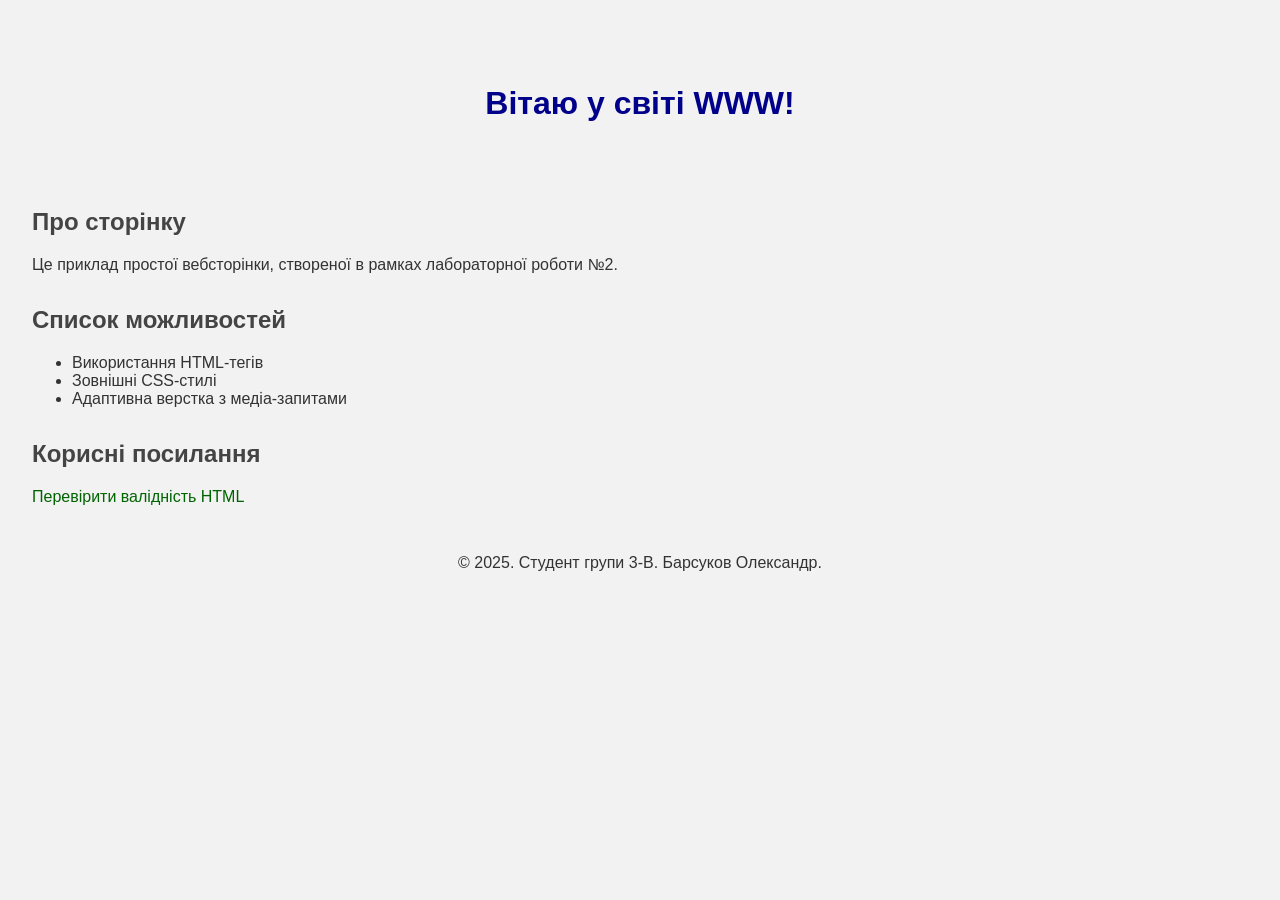
<file: Lab_1/index.html>
<!DOCTYPE html>
<html lang="uk">
<head>
    <meta charset="UTF-8">
    <meta name="viewport" content="width=device-width, initial-scale=1.0">
    <title>Лабораторна робота №2</title>
    <link rel="stylesheet" href="style.css">
</head>
<body>

<header>
    <h1>Вітаю у світі WWW!</h1>
</header>

<main>
    <h2>Про сторінку</h2>
    <p>Це приклад простої вебсторінки, створеної в рамках лабораторної роботи №2.</p>
    <h2>Список можливостей</h2>
    <ul>
        <li>Використання HTML-тегів</li>
        <li>Зовнішні CSS-стилі</li>
        <li>Адаптивна верстка з медіа-запитами</li>
    </ul>
    <h2>Корисні посилання</h2>
    <a href="https://validator.w3.org/" target="_blank">Перевірити валідність HTML</a>
</main>
<footer>
    <p>© 2025. Студент групи 3-В. Барсуков Олександр.</p>
</footer>

</body>
</html>
</file>
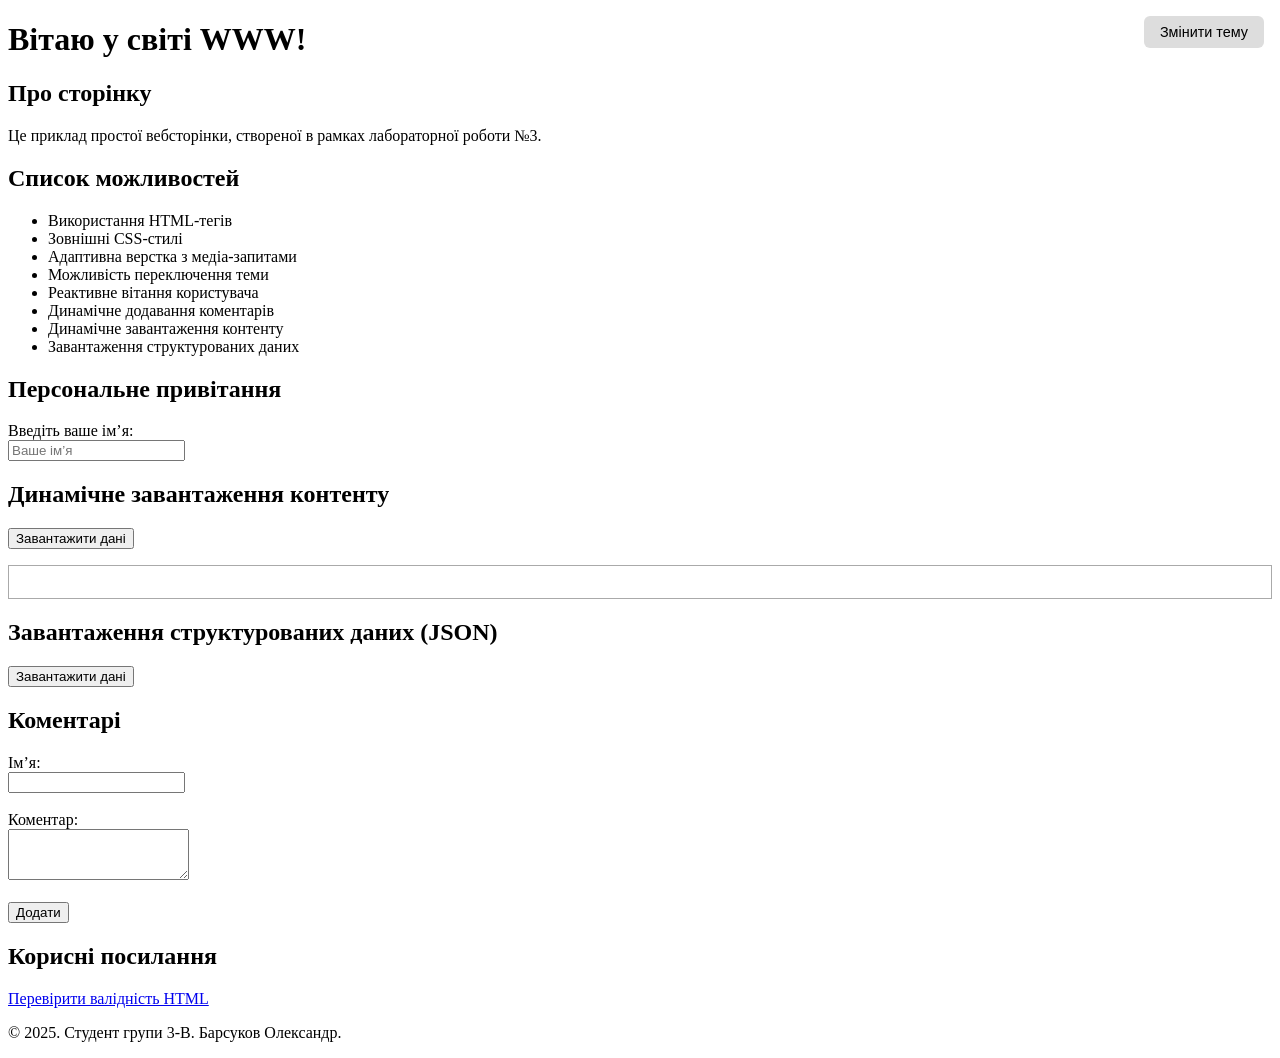
<file: Lab_3/index.html>
<!DOCTYPE html>
<html lang="uk">
<head>
    <meta charset="UTF-8">
    <meta name="viewport" content="width=device-width, initial-scale=1.0">
    <title>Лабораторна робота №3</title>
    <link rel="stylesheet" href="style.css">
</head>
<body>

<header>
    <h1>Вітаю у світі WWW!</h1>
    <button id="themeToggle">Змінити тему</button>
</header>

<main>
    <h2>Про сторінку</h2>
    <p>Це приклад простої вебсторінки, створеної в рамках лабораторної роботи №3.</p>
    <h2>Список можливостей</h2>
    <ul>
        <li>Використання HTML-тегів</li>
        <li>Зовнішні CSS-стилі</li>
        <li>Адаптивна верстка з медіа-запитами</li>
        <li>Можливість переключення теми</li>
        <li>Реактивне вітання користувача</li>
        <li>Динамічне додавання коментарів</li>
        <li>Динамічне завантаження контенту</li>
        <li>Завантаження структурованих даних</li>
    </ul>

    <h2>Персональне привітання</h2>
    <label for="nameInput">Введіть ваше ім’я:</label><br>
    <input type="text" id="nameInput" placeholder="Ваше ім’я">
    <div id="greetingContainer"></div>

    <h2>Динамічне завантаження контенту</h2>
    <button id="loadDataBtn">Завантажити дані</button>
    <div id="ajaxContainer"></div>

    <h2>Завантаження структурованих даних (JSON)</h2>
    <button id="loadJsonBtn">Завантажити дані</button>
    <div id="jsonContainer"></div>

    <h2>Коментарі</h2>
    <form id="commentForm">
    <label for="commentName">Ім’я:</label><br>
    <input type="text" id="commentName" required><br><br>
    <label for="commentText">Коментар:</label><br>
    <textarea id="commentText" rows="3" required></textarea><br><br>
    <button type="submit">Додати</button>
    </form>
    <div id="commentsContainer"></div>

    <h2>Корисні посилання</h2>
    <a href="https://validator.w3.org/" target="_blank">Перевірити валідність HTML</a>
</main>
<footer>
    <p>© 2025. Студент групи 3-В. Барсуков Олександр.</p>
</footer>

<script>
    const body = document.body;
    const toggleButton = document.getElementById('themeToggle');
    // Завантаження збереженої теми
    const savedTheme = localStorage.getItem('theme');
    if (savedTheme) {
        body.classList.add(savedTheme);
    } else {
        body.classList.add('light-theme');
    }
    // Обробник натискання кнопки
    toggleButton.addEventListener('click', () => {
        if (body.classList.contains('light-theme')) {
            body.classList.replace('light-theme', 'dark-theme');
            localStorage.setItem('theme', 'dark-theme');
        } else {
            body.classList.replace('dark-theme', 'light-theme');
            localStorage.setItem('theme', 'light-theme');
        }
    });
</script>
<script>
    const nameInput = document.getElementById('nameInput');
    const greetingContainer = document.getElementById('greetingContainer');
    function handleNameInput(event) {
        const name = event.target.value.trim();
        if (name === '') {
            greetingContainer.textContent = '';
        } else {
            greetingContainer.textContent = `Вітаємо, ${name}!`;
        }
    }
    nameInput.addEventListener('input', handleNameInput);
</script>
<script>
    const commentForm = document.getElementById('commentForm');
    const commentName = document.getElementById('commentName');
    const commentText = document.getElementById('commentText');
    const commentsContainer = document.getElementById('commentsContainer');
    commentForm.addEventListener('submit', function (event) {
        event.preventDefault();
        const name = commentName.value.trim();
        const text = commentText.value.trim();
        if (name === '' || text === '') {
            return;
        }
        // Створення елемента коментаря
        const commentItem = document.createElement('div');
        // Дочірній елемент: ім’я
        const author = document.createElement('strong');
        author.textContent = name;
        // Дочірній елемент: текст коментаря
        const commentBody = document.createElement('p');
        commentBody.textContent = text;
        // Формування структури
        commentItem.appendChild(author);
        commentItem.appendChild(commentBody);
        // Додавання до контейнера
        commentsContainer.appendChild(commentItem);
        // Очищення полів форми
        commentName.value = '';
        commentText.value = '';
    });
</script>
<script>
    const loadDataBtn = document.getElementById('loadDataBtn');
    const ajaxContainer = document.getElementById('ajaxContainer');
    const DATA_URL = 'https://web2025-test-data.ikto.net/autumn-note.html';
    loadDataBtn.addEventListener('click', async () => {
        ajaxContainer.textContent = 'Завантаження...';
        try {
            const response = await fetch(DATA_URL);
            if (!response.ok) {
                throw new Error('Network response was not ok');
            }
            const htmlContent = await response.text();
            ajaxContainer.innerHTML = htmlContent;
        } catch (error) {
            ajaxContainer.textContent = 'Не вдалося завантажити дані';
        }
    });
</script>
<script>
    const loadJsonBtn = document.getElementById('loadJsonBtn');
    const jsonContainer = document.getElementById('jsonContainer');
    const JSON_URL = 'https://web2025-test-data.ikto.net/comments.json';
    loadJsonBtn.addEventListener('click', async () => {
        jsonContainer.textContent = 'Завантаження...';
        try {
            const response = await fetch(JSON_URL);
            if (!response.ok) {
                throw new Error('Network error');
            }
            const data = await response.json();
            // Очищаємо контейнер
            jsonContainer.innerHTML = '';
            // Побудова елементів на основі JSON
            data.forEach(item => {
                const commentDiv = document.createElement('div');
                const author = document.createElement('strong');
                author.textContent = item.name;
                const text = document.createElement('p');
                text.textContent = item.comment;
                commentDiv.appendChild(author);
                commentDiv.appendChild(text);
                jsonContainer.appendChild(commentDiv);
            });
        } catch (error) {
            jsonContainer.textContent = 'Не вдалося завантажити дані';
        }
    });
</script>

</body>
</html>
</file>
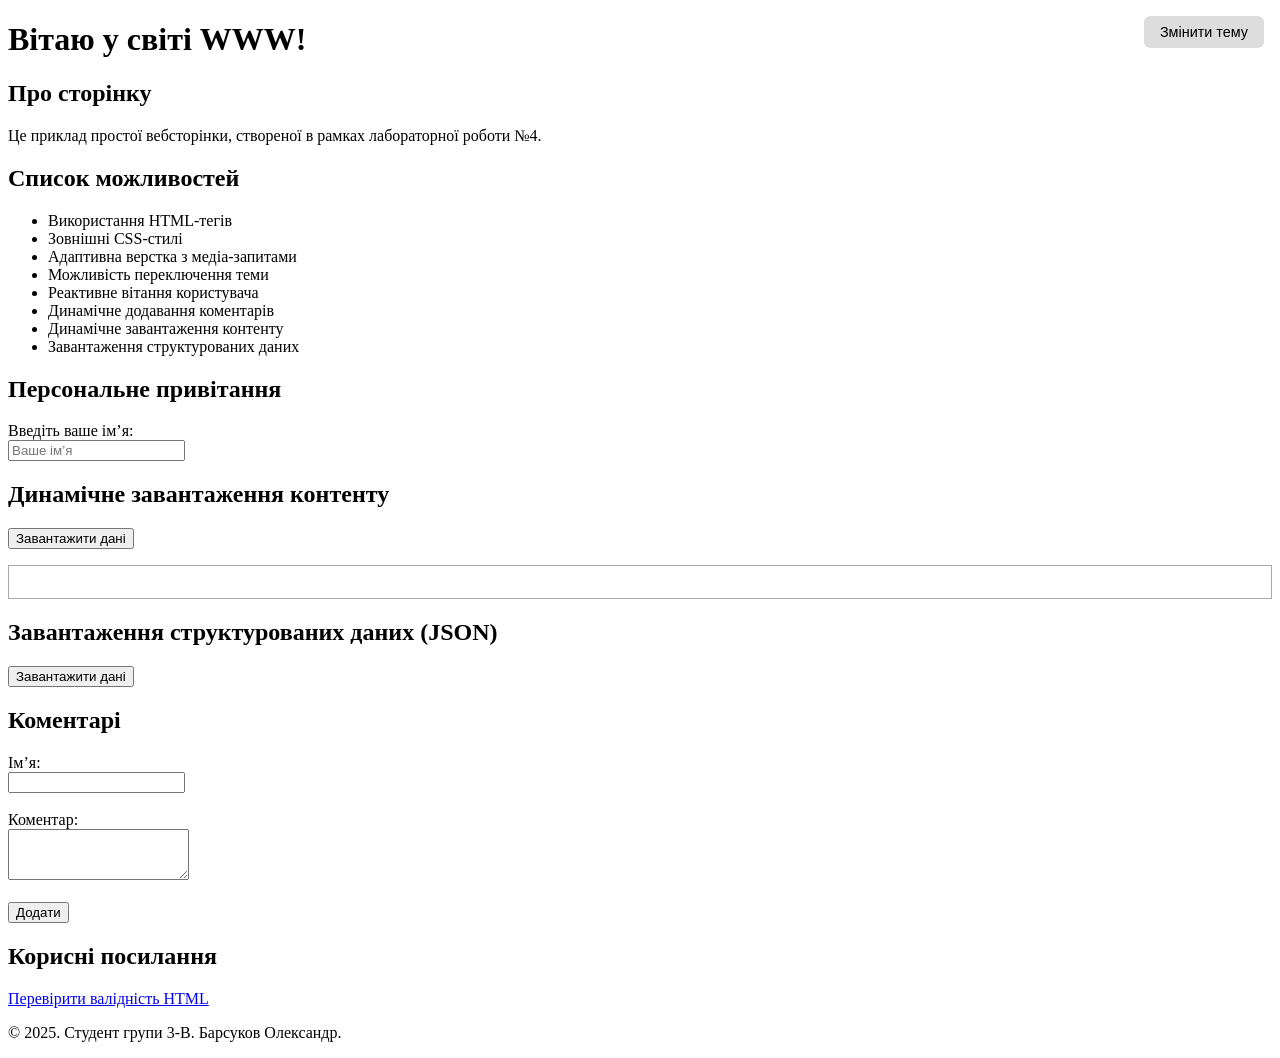
<file: Lab_4/index.html>
<!DOCTYPE html>
<html lang="uk">
<head>
    <meta charset="UTF-8">
    <meta name="viewport" content="width=device-width, initial-scale=1.0">
    <title>Лабораторна робота №4</title>
    <link rel="stylesheet" href="style.css">
</head>
<body>

<header>
    <h1>Вітаю у світі WWW!</h1>
    <button id="themeToggle">Змінити тему</button>
</header>

<main>
    <h2>Про сторінку</h2>
    <p>Це приклад простої вебсторінки, створеної в рамках лабораторної роботи №4.</p>
    <h2>Список можливостей</h2>
    <ul>
        <li>Використання HTML-тегів</li>
        <li>Зовнішні CSS-стилі</li>
        <li>Адаптивна верстка з медіа-запитами</li>
        <li>Можливість переключення теми</li>
        <li>Реактивне вітання користувача</li>
        <li>Динамічне додавання коментарів</li>
        <li>Динамічне завантаження контенту</li>
        <li>Завантаження структурованих даних</li>
    </ul>

    <h2>Персональне привітання</h2>
    <label for="nameInput">Введіть ваше ім’я:</label><br>
    <input type="text" id="nameInput" placeholder="Ваше ім’я">
    <div id="greetingContainer"></div>

    <h2>Динамічне завантаження контенту</h2>
    <button id="loadDataBtn">Завантажити дані</button>
    <div id="ajaxContainer"></div>

    <h2>Завантаження структурованих даних (JSON)</h2>
    <button id="loadJsonBtn">Завантажити дані</button>
    <div id="jsonContainer"></div>

    <h2>Коментарі</h2>
    <form id="commentForm">
    <label for="commentName">Ім’я:</label><br>
    <input type="text" id="commentName" required><br><br>
    <label for="commentText">Коментар:</label><br>
    <textarea id="commentText" rows="3" required></textarea><br><br>
    <button type="submit">Додати</button>
    </form>
    <div id="commentsContainer"></div>

    <h2>Корисні посилання</h2>
    <a href="https://validator.w3.org/" target="_blank">Перевірити валідність HTML</a>
</main>
<footer>
    <p>© 2025. Студент групи 3-В. Барсуков Олександр.</p>
</footer>

<script>
    const body = document.body;
    const toggleButton = document.getElementById('themeToggle');
    // Завантаження збереженої теми
    const savedTheme = localStorage.getItem('theme');
    if (savedTheme) {
        body.classList.add(savedTheme);
    } else {
        body.classList.add('light-theme');
    }
    // Обробник натискання кнопки
    toggleButton.addEventListener('click', () => {
        if (body.classList.contains('light-theme')) {
            body.classList.replace('light-theme', 'dark-theme');
            localStorage.setItem('theme', 'dark-theme');
        } else {
            body.classList.replace('dark-theme', 'light-theme');
            localStorage.setItem('theme', 'light-theme');
        }
    });
</script>
<script>
    const nameInput = document.getElementById('nameInput');
    const greetingContainer = document.getElementById('greetingContainer');
    function handleNameInput(event) {
        const name = event.target.value.trim();
        if (name === '') {
            greetingContainer.textContent = '';
        } else {
            greetingContainer.textContent = `Вітаємо, ${name}!`;
        }
    }
    nameInput.addEventListener('input', handleNameInput);
</script>
<script>
    const commentForm = document.getElementById('commentForm');
    const commentName = document.getElementById('commentName');
    const commentText = document.getElementById('commentText');
    const commentsContainer = document.getElementById('commentsContainer');
    commentForm.addEventListener('submit', function (event) {
        event.preventDefault();
        const name = commentName.value.trim();
        const text = commentText.value.trim();
        if (name === '' || text === '') {
            return;
        }
        // Створення елемента коментаря
        const commentItem = document.createElement('div');
        // Дочірній елемент: ім’я
        const author = document.createElement('strong');
        author.textContent = name;
        // Дочірній елемент: текст коментаря
        const commentBody = document.createElement('p');
        commentBody.textContent = text;
        // Формування структури
        commentItem.appendChild(author);
        commentItem.appendChild(commentBody);
        // Додавання до контейнера
        commentsContainer.appendChild(commentItem);
        // Очищення полів форми
        commentName.value = '';
        commentText.value = '';
    });
</script>
<script>
    const loadDataBtn = document.getElementById('loadDataBtn');
    const ajaxContainer = document.getElementById('ajaxContainer');
    const DATA_URL = 'https://web2025-test-data.ikto.net/autumn-note.html';
    loadDataBtn.addEventListener('click', async () => {
        ajaxContainer.textContent = 'Завантаження...';
        try {
            const response = await fetch(DATA_URL);
            if (!response.ok) {
                throw new Error('Network response was not ok');
            }
            const htmlContent = await response.text();
            ajaxContainer.innerHTML = htmlContent;
        } catch (error) {
            ajaxContainer.textContent = 'Не вдалося завантажити дані';
        }
    });
</script>
<script>
    const loadJsonBtn = document.getElementById('loadJsonBtn');
    const jsonContainer = document.getElementById('jsonContainer');
    const JSON_URL = 'https://web2025-test-data.ikto.net/comments.json';
    loadJsonBtn.addEventListener('click', async () => {
        jsonContainer.textContent = 'Завантаження...';
        try {
            const response = await fetch(JSON_URL);
            if (!response.ok) {
                throw new Error('Network error');
            }
            const data = await response.json();
            // Очищаємо контейнер
            jsonContainer.innerHTML = '';
            // Побудова елементів на основі JSON
            data.forEach(item => {
                const commentDiv = document.createElement('div');
                const author = document.createElement('strong');
                author.textContent = item.name;
                const text = document.createElement('p');
                text.textContent = item.comment;
                commentDiv.appendChild(author);
                commentDiv.appendChild(text);
                jsonContainer.appendChild(commentDiv);
            });
        } catch (error) {
            jsonContainer.textContent = 'Не вдалося завантажити дані';
        }
    });
</script>

</body>
</html>
</file>
<file: Lab_1/style.css>
html {
    font-size: 16px; 
}

body {
    font-family: Arial, sans-serif;
    margin: 0;
    padding: 2rem;
    background: #f2f2f2;
    color: #333;
}

header, footer {
    text-align: center;
    padding: 2rem 0;
}

h1 {
    color: darkblue;
    font-size: 2rem;
}

h2 {
    color: #444;
    margin-top: 2rem;
    font-size: 1.5rem;
}

a {
    color: darkgreen;
    text-decoration: none;
    font-size: 1rem;
}

a:hover {
    text-decoration: underline;
    color: darkred;
}


@media (max-width: 48rem) {
    body {
        padding: 1rem;
    }

    h1 {
        font-size: 1.8rem;
    }

    h2 {
        font-size: 1.3rem;
    }

    p, li, a {
        font-size: 1rem;
    }
}
</file>
<file: Lab_3/style.css>
/* Світла тема */
.light-theme {
    background-color: #ffffff;
    color: #000000;
}

/* Темна тема */
.dark-theme {
    background-color: #1a1a1a;
    color: #f0f0f0;
}

/* Корекція елементів для тем */
.dark-theme h1 {
    color: #9ecbff;
}

.dark-theme h2 {
    color: #cccccc;
}

.dark-theme a {
    color: #7ed957;
}

.dark-theme a:hover {
    color: #ff6b6b;
}

#themeToggle {
    position: fixed;
    top: 1rem;
    right: 1rem;
    padding: 0.5rem 1rem;
    font-size: 0.9rem;
    cursor: pointer;
    border: none;
    border-radius: 6px;
    background-color: #dddddd;
}

.dark-theme #themeToggle {
    background-color: #333333;
    color: #f0f0f0;
}

#greetingContainer {
    margin-top: 1rem;
    font-size: 1.2rem;
    font-weight: bold;
}

#commentsContainer div {
    margin-top: 1rem;
    padding: 0.75rem;
    border: 1px solid #ccc;
    border-radius: 6px;
}
.dark-theme #commentsContainer div {
    border-color: #555;
}

#ajaxContainer {
    margin-top: 1rem;
    padding: 1rem;
    border: 1px solid #aaa;
}
.dark-theme #ajaxContainer {
    border-color: #666;
}

#jsonContainer div {
    margin-top: 1rem;
    padding: 0.75rem;
    border-left: 4px solid #4a90e2;
    background-color: rgba(0, 0, 0, 0.03);
}
.dark-theme #jsonContainer div {
    background-color: rgba(255, 255, 255, 0.05);
    border-color: #7aaeff;
}
</file>
<file: Lab_4/style.css>
/* Світла тема */
.light-theme {
    background-color: #ffffff;
    color: #000000;
}

/* Темна тема */
.dark-theme {
    background-color: #1a1a1a;
    color: #f0f0f0;
}

/* Корекція елементів для тем */
.dark-theme h1 {
    color: #9ecbff;
}

.dark-theme h2 {
    color: #cccccc;
}

.dark-theme a {
    color: #7ed957;
}

.dark-theme a:hover {
    color: #ff6b6b;
}

#themeToggle {
    position: fixed;
    top: 1rem;
    right: 1rem;
    padding: 0.5rem 1rem;
    font-size: 0.9rem;
    cursor: pointer;
    border: none;
    border-radius: 6px;
    background-color: #dddddd;
}

.dark-theme #themeToggle {
    background-color: #333333;
    color: #f0f0f0;
}

#greetingContainer {
    margin-top: 1rem;
    font-size: 1.2rem;
    font-weight: bold;
}

#commentsContainer div {
    margin-top: 1rem;
    padding: 0.75rem;
    border: 1px solid #ccc;
    border-radius: 6px;
}
.dark-theme #commentsContainer div {
    border-color: #555;
}

#ajaxContainer {
    margin-top: 1rem;
    padding: 1rem;
    border: 1px solid #aaa;
}
.dark-theme #ajaxContainer {
    border-color: #666;
}

#jsonContainer div {
    margin-top: 1rem;
    padding: 0.75rem;
    border-left: 4px solid #4a90e2;
    background-color: rgba(0, 0, 0, 0.03);
}
.dark-theme #jsonContainer div {
    background-color: rgba(255, 255, 255, 0.05);
    border-color: #7aaeff;
}
</file>
